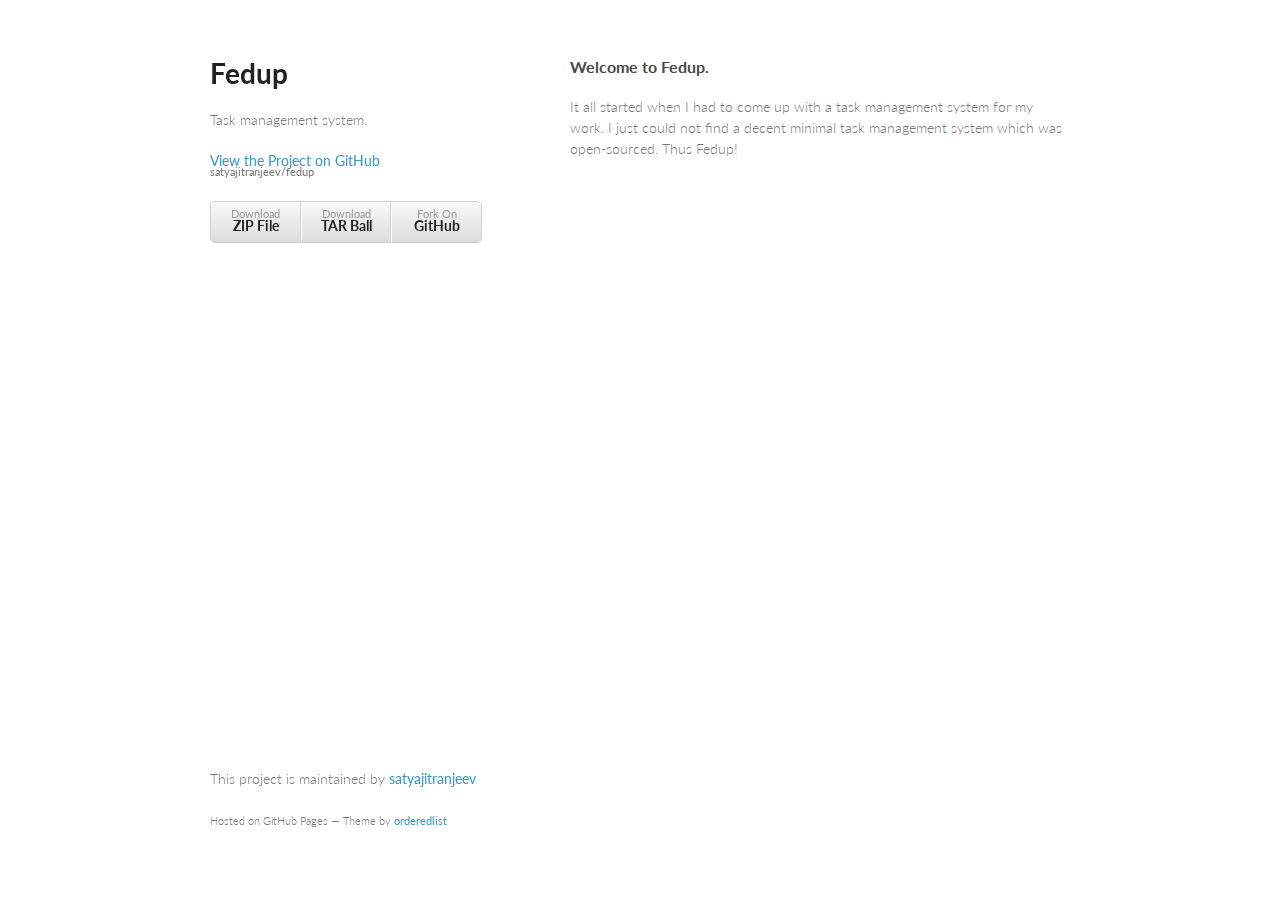
<file: index.html>
<!doctype html>
<html>
  <head>
    <meta charset="utf-8">
    <meta http-equiv="X-UA-Compatible" content="chrome=1">
    <title>Fedup by satyajitranjeev</title>
    
    <link rel="stylesheet" href="stylesheets/styles.css">
    <link rel="stylesheet" href="stylesheets/pygment_trac.css">
    <meta name="viewport" content="width=device-width, initial-scale=1, user-scalable=no">
    <!--[if lt IE 9]>
    <script src="//html5shiv.googlecode.com/svn/trunk/html5.js"></script>
    <![endif]-->
  </head>
  <body>
    <div class="wrapper">
      <header>
        <h1>Fedup</h1>
        <p>Task management system.</p>
        <p class="view"><a href="https://github.com/satyajitranjeev/fedup">View the Project on GitHub <small>satyajitranjeev/fedup</small></a></p>
        <ul>
          <li><a href="https://github.com/satyajitranjeev/fedup/zipball/master">Download <strong>ZIP File</strong></a></li>
          <li><a href="https://github.com/satyajitranjeev/fedup/tarball/master">Download <strong>TAR Ball</strong></a></li>
          <li><a href="https://github.com/satyajitranjeev/fedup">Fork On <strong>GitHub</strong></a></li>
        </ul>
      </header>
      <section>
        <h3>Welcome to Fedup.</h3>

<p>It all started when I had to come up with a task management system for my work. I just could not find a decent minimal task management system which was open-sourced. Thus Fedup!</p>
      </section>
      <footer>
        <p>This project is maintained by <a href="https://github.com/satyajitranjeev">satyajitranjeev</a></p>
        <p><small>Hosted on GitHub Pages &mdash; Theme by <a href="https://github.com/orderedlist">orderedlist</a></small></p>
      </footer>
    </div>
    <script src="javascripts/scale.fix.js"></script>
    
  </body>
</html>
</file>
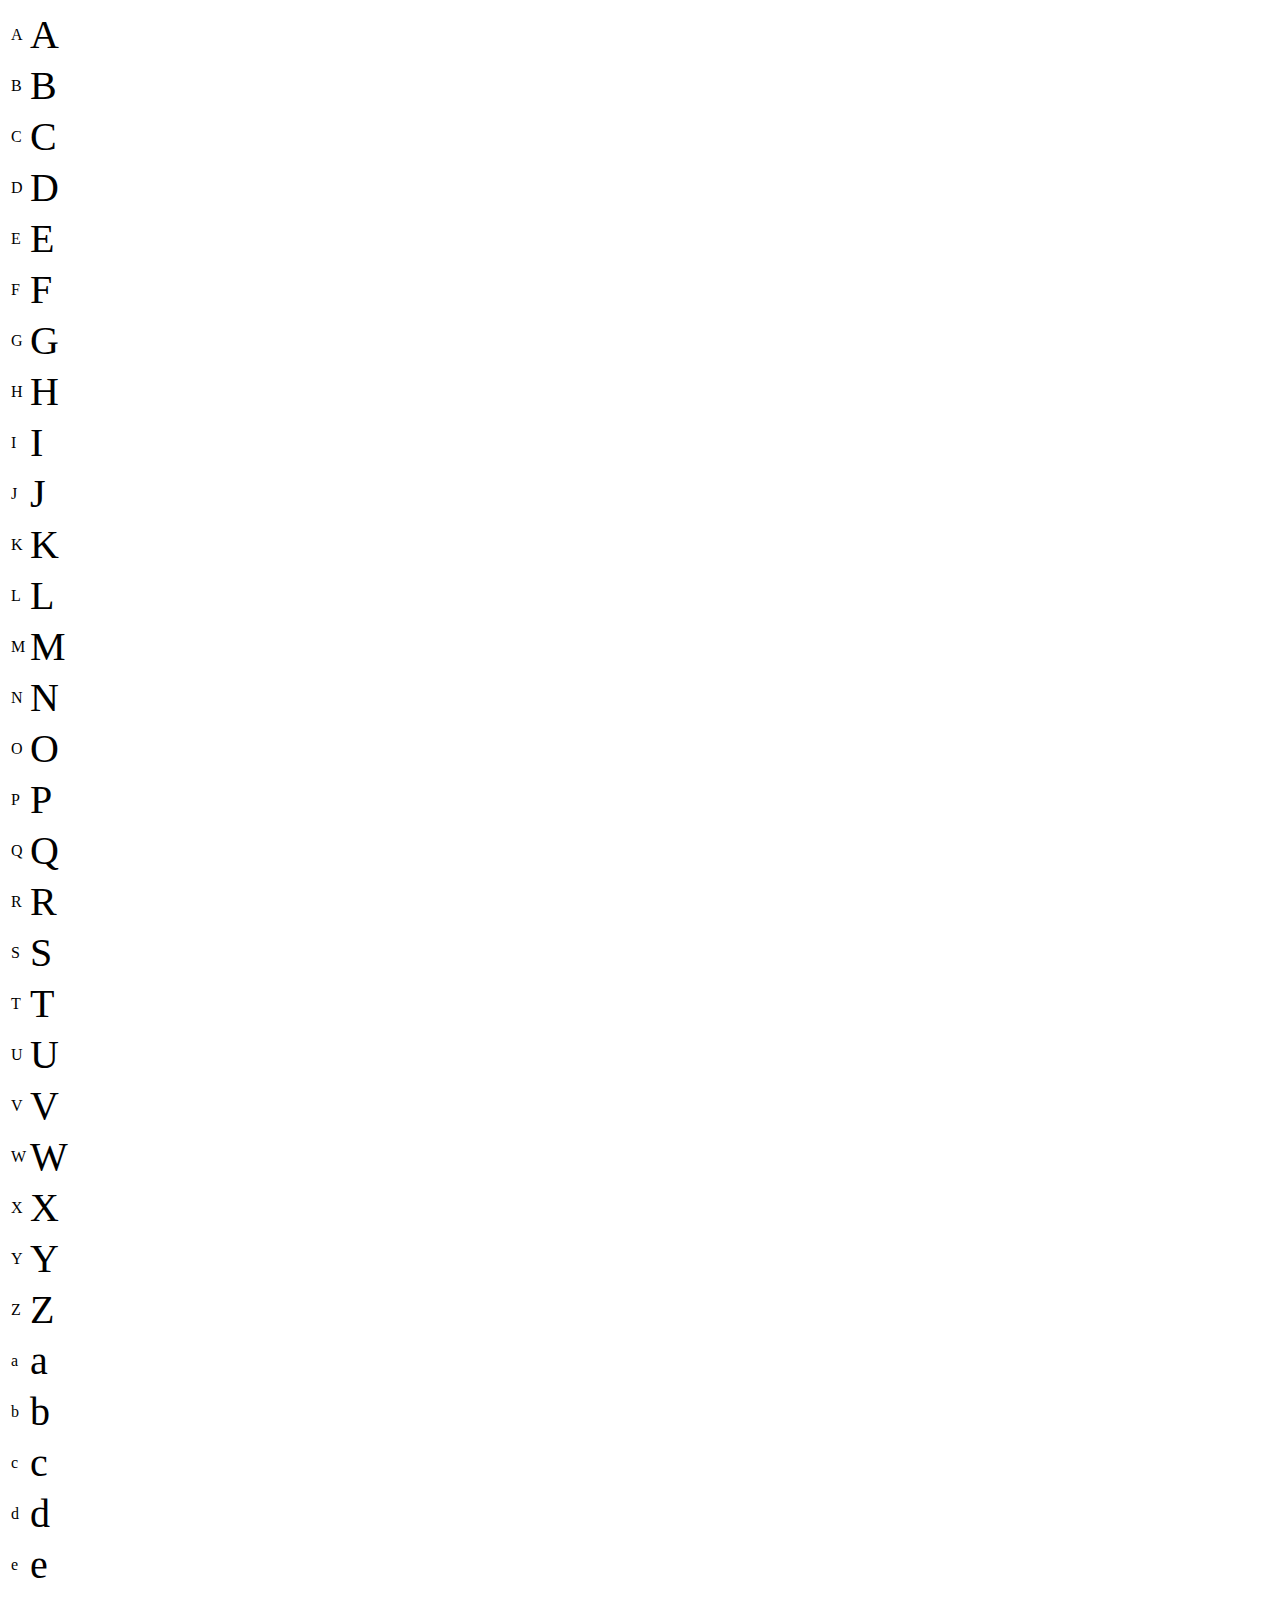
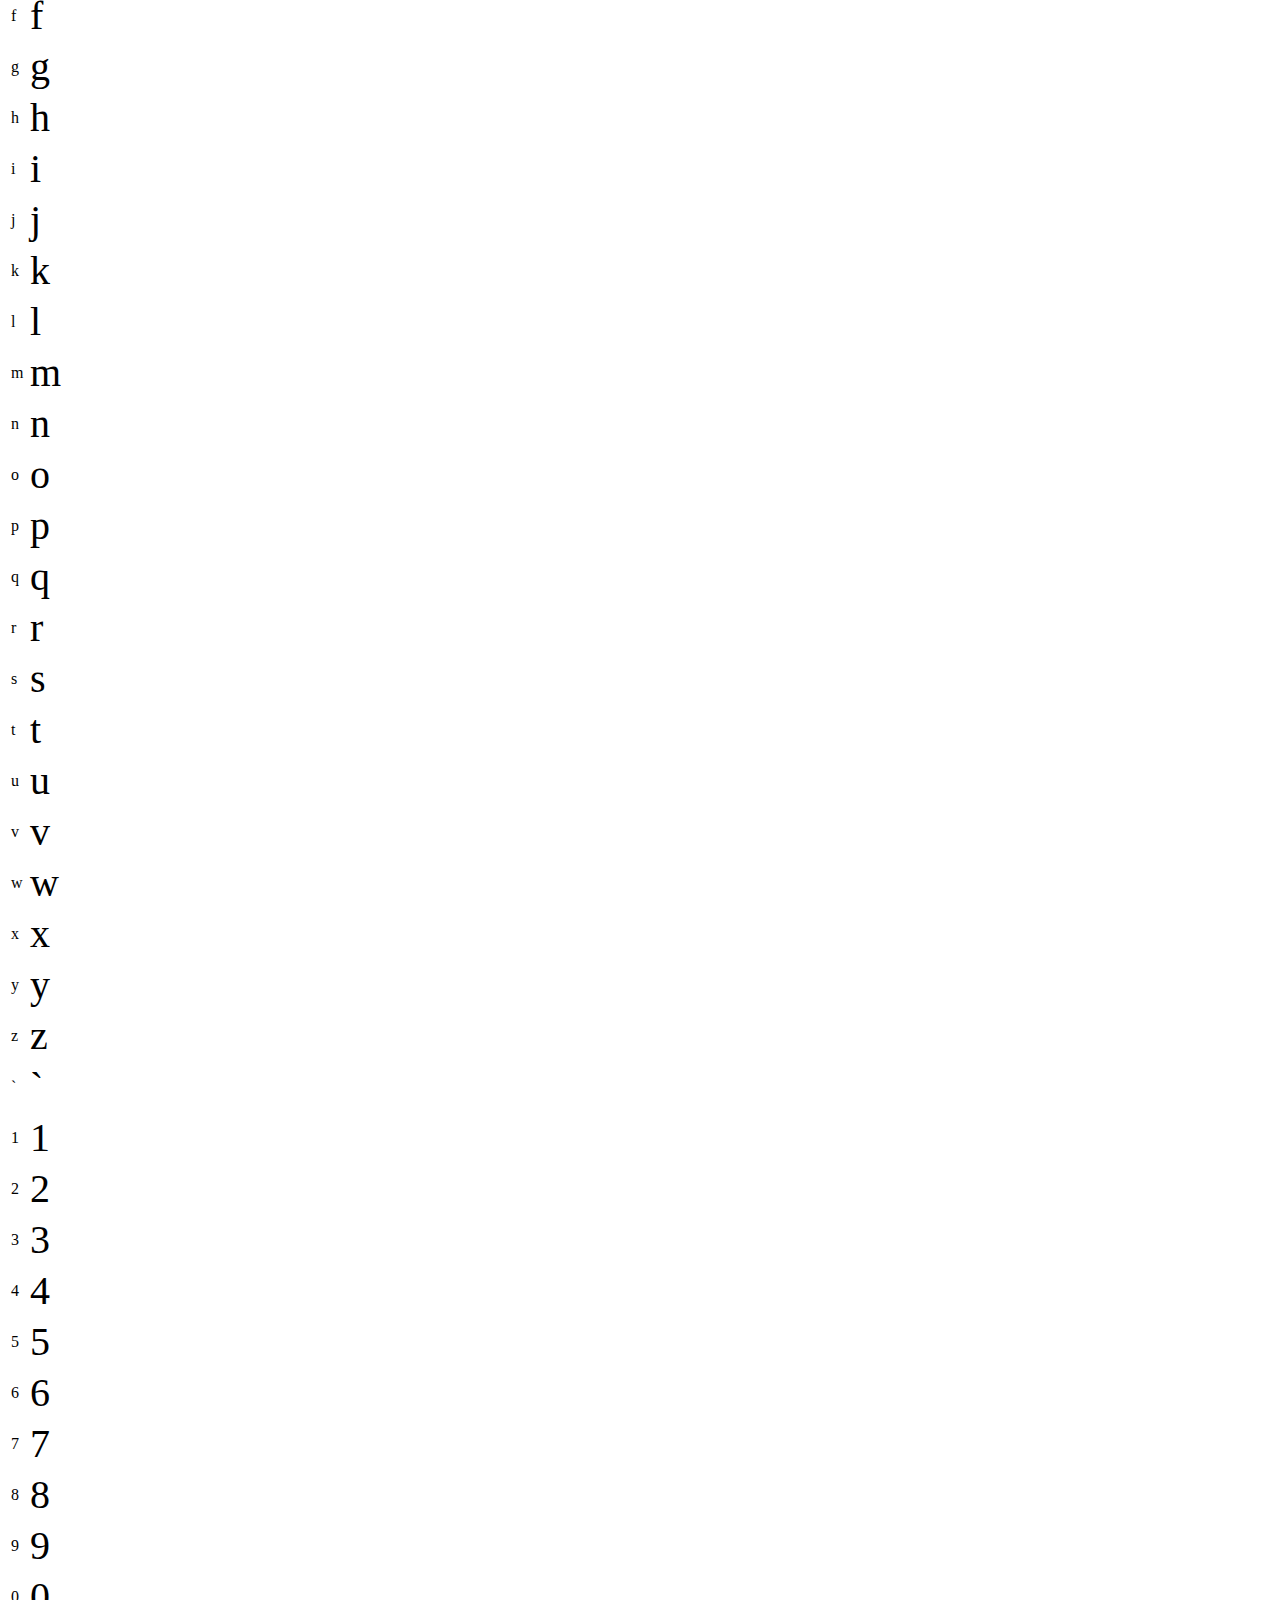
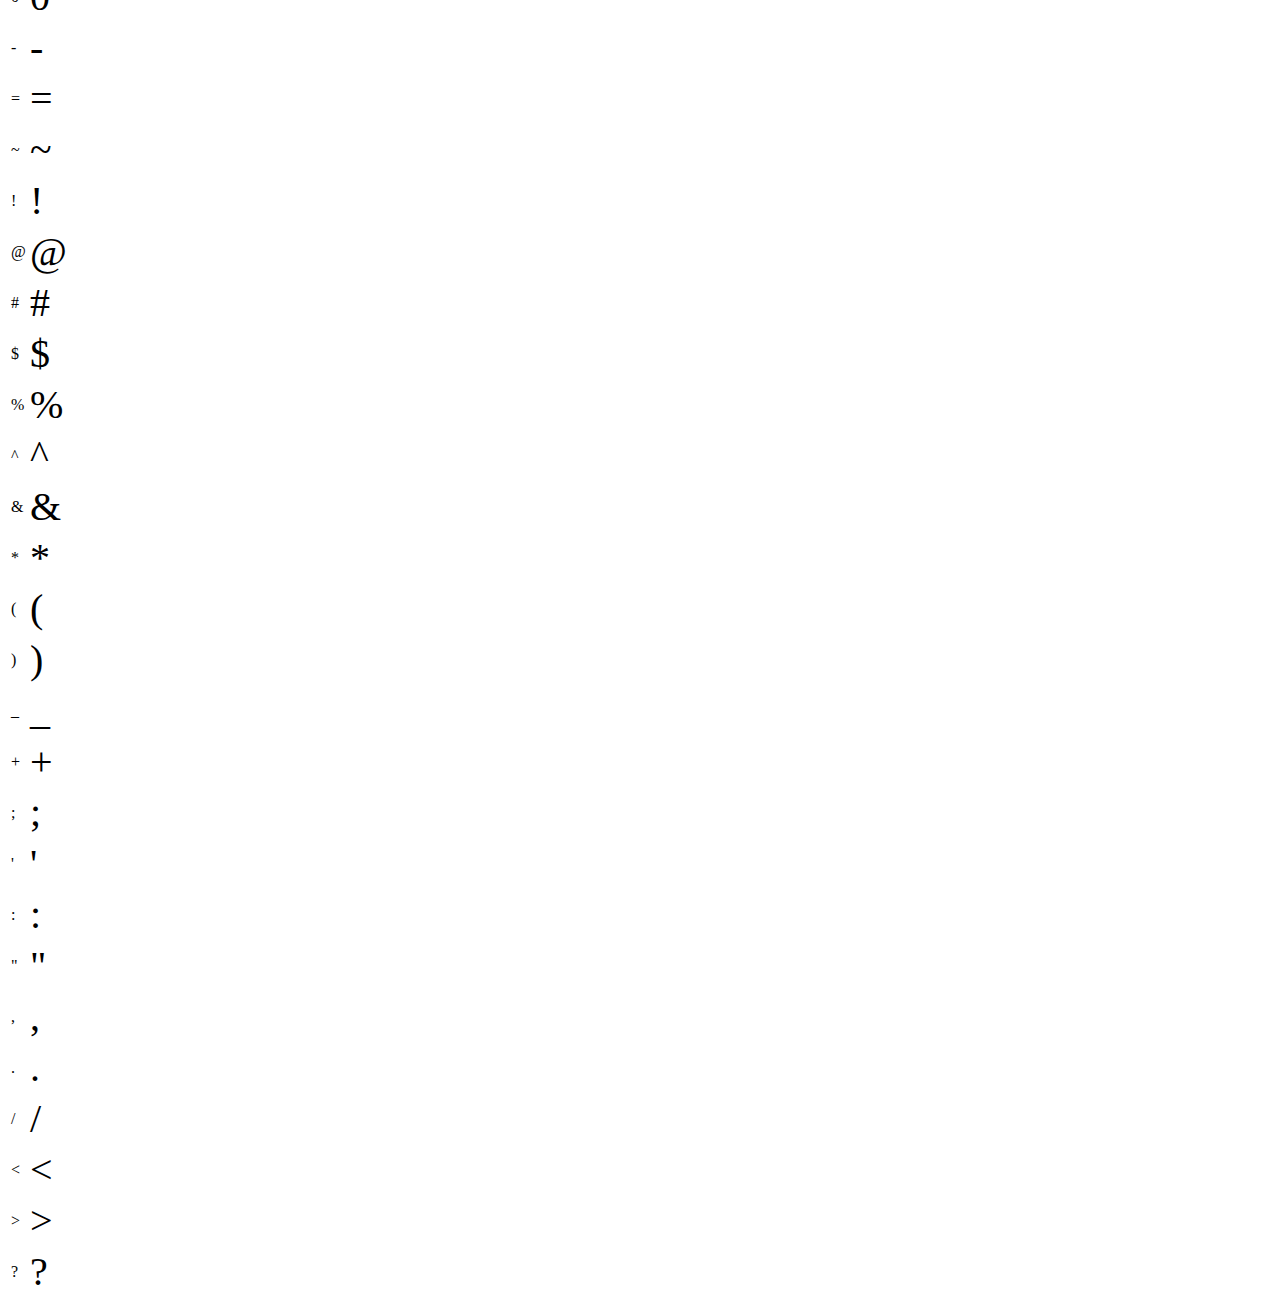
<file: fedup/static_files/fonts/entypo/index.html>
<html>
    <head>
        <link rel="stylesheet" href="stylesheet.css" type="text/css" media="screen" charset="utf-8">
        <style>
            .entypo{
                font-family: Entypo;
                font-size: 20px;
            }
        </style>
    </head>
    <body>
        <table>
            <tr><td>A</td><td class="entypo" style="font-size: 40px;">A</td></tr>
            <tr><td>B</td><td class="entypo" style="font-size: 40px;">B</td></tr>
            <tr><td>C</td><td class="entypo" style="font-size: 40px;">C</td></tr>
            <tr><td>D</td><td class="entypo" style="font-size: 40px;">D</td></tr>
            <tr><td>E</td><td class="entypo" style="font-size: 40px;">E</td></tr>
            <tr><td>F</td><td class="entypo" style="font-size: 40px;">F</td></tr>
            <tr><td>G</td><td class="entypo" style="font-size: 40px;">G</td></tr>
            <tr><td>H</td><td class="entypo" style="font-size: 40px;">H</td></tr>
            <tr><td>I</td><td class="entypo" style="font-size: 40px;">I</td></tr>
            <tr><td>J</td><td class="entypo" style="font-size: 40px;">J</td></tr>
            <tr><td>K</td><td class="entypo" style="font-size: 40px;">K</td></tr>
            <tr><td>L</td><td class="entypo" style="font-size: 40px;">L</td></tr>
            <tr><td>M</td><td class="entypo" style="font-size: 40px;">M</td></tr>
            <tr><td>N</td><td class="entypo" style="font-size: 40px;">N</td></tr>
            <tr><td>O</td><td class="entypo" style="font-size: 40px;">O</td></tr>
            <tr><td>P</td><td class="entypo" style="font-size: 40px;">P</td></tr>
            <tr><td>Q</td><td class="entypo" style="font-size: 40px;">Q</td></tr>
            <tr><td>R</td><td class="entypo" style="font-size: 40px;">R</td></tr>
            <tr><td>S</td><td class="entypo" style="font-size: 40px;">S</td></tr>
            <tr><td>T</td><td class="entypo" style="font-size: 40px;">T</td></tr>
            <tr><td>U</td><td class="entypo" style="font-size: 40px;">U</td></tr>
            <tr><td>V</td><td class="entypo" style="font-size: 40px;">V</td></tr>
            <tr><td>W</td><td class="entypo" style="font-size: 40px;">W</td></tr>
            <tr><td>X</td><td class="entypo" style="font-size: 40px;">X</td></tr>
            <tr><td>Y</td><td class="entypo" style="font-size: 40px;">Y</td></tr>
            <tr><td>Z</td><td class="entypo" style="font-size: 40px;">Z</td></tr>
            <tr><td>a</td><td class="entypo" style="font-size: 40px;">a</td></tr>
            <tr><td>b</td><td class="entypo" style="font-size: 40px;">b</td></tr>
            <tr><td>c</td><td class="entypo" style="font-size: 40px;">c</td></tr>
            <tr><td>d</td><td class="entypo" style="font-size: 40px;">d</td></tr>
            <tr><td>e</td><td class="entypo" style="font-size: 40px;">e</td></tr>
            <tr><td>f</td><td class="entypo" style="font-size: 40px;">f</td></tr>
            <tr><td>g</td><td class="entypo" style="font-size: 40px;">g</td></tr>
            <tr><td>h</td><td class="entypo" style="font-size: 40px;">h</td></tr>
            <tr><td>i</td><td class="entypo" style="font-size: 40px;">i</td></tr>
            <tr><td>j</td><td class="entypo" style="font-size: 40px;">j</td></tr>
            <tr><td>k</td><td class="entypo" style="font-size: 40px;">k</td></tr>
            <tr><td>l</td><td class="entypo" style="font-size: 40px;">l</td></tr>
            <tr><td>m</td><td class="entypo" style="font-size: 40px;">m</td></tr>
            <tr><td>n</td><td class="entypo" style="font-size: 40px;">n</td></tr>
            <tr><td>o</td><td class="entypo" style="font-size: 40px;">o</td></tr>
            <tr><td>p</td><td class="entypo" style="font-size: 40px;">p</td></tr>
            <tr><td>q</td><td class="entypo" style="font-size: 40px;">q</td></tr>
            <tr><td>r</td><td class="entypo" style="font-size: 40px;">r</td></tr>
            <tr><td>s</td><td class="entypo" style="font-size: 40px;">s</td></tr>
            <tr><td>t</td><td class="entypo" style="font-size: 40px;">t</td></tr>
            <tr><td>u</td><td class="entypo" style="font-size: 40px;">u</td></tr>
            <tr><td>v</td><td class="entypo" style="font-size: 40px;">v</td></tr>
            <tr><td>w</td><td class="entypo" style="font-size: 40px;">w</td></tr>
            <tr><td>x</td><td class="entypo" style="font-size: 40px;">x</td></tr>
            <tr><td>y</td><td class="entypo" style="font-size: 40px;">y</td></tr>
            <tr><td>z</td><td class="entypo" style="font-size: 40px;">z</td></tr>
            <tr><td>`</td><td class="entypo" style="font-size: 40px;">`</td></tr>
            <tr><td>1</td><td class="entypo" style="font-size: 40px;">1</td></tr>
            <tr><td>2</td><td class="entypo" style="font-size: 40px;">2</td></tr>
            <tr><td>3</td><td class="entypo" style="font-size: 40px;">3</td></tr>
            <tr><td>4</td><td class="entypo" style="font-size: 40px;">4</td></tr>
            <tr><td>5</td><td class="entypo" style="font-size: 40px;">5</td></tr>
            <tr><td>6</td><td class="entypo" style="font-size: 40px;">6</td></tr>
            <tr><td>7</td><td class="entypo" style="font-size: 40px;">7</td></tr>
            <tr><td>8</td><td class="entypo" style="font-size: 40px;">8</td></tr>
            <tr><td>9</td><td class="entypo" style="font-size: 40px;">9</td></tr>
            <tr><td>0</td><td class="entypo" style="font-size: 40px;">0</td></tr>
            <tr><td>-</td><td class="entypo" style="font-size: 40px;">-</td></tr>
            <tr><td>=</td><td class="entypo" style="font-size: 40px;">=</td></tr>
            <tr><td>~</td><td class="entypo" style="font-size: 40px;">~</td></tr>
            <tr><td>!</td><td class="entypo" style="font-size: 40px;">!</td></tr>
            <tr><td>@</td><td class="entypo" style="font-size: 40px;">@</td></tr>
            <tr><td>#</td><td class="entypo" style="font-size: 40px;">#</td></tr>
            <tr><td>$</td><td class="entypo" style="font-size: 40px;">$</td></tr>
            <tr><td>%</td><td class="entypo" style="font-size: 40px;">%</td></tr>
            <tr><td>^</td><td class="entypo" style="font-size: 40px;">^</td></tr>
            <tr><td>&</td><td class="entypo" style="font-size: 40px;">&</td></tr>
            <tr><td>*</td><td class="entypo" style="font-size: 40px;">*</td></tr>
            <tr><td>(</td><td class="entypo" style="font-size: 40px;">(</td></tr>
            <tr><td>)</td><td class="entypo" style="font-size: 40px;">)</td></tr>
            <tr><td>_</td><td class="entypo" style="font-size: 40px;">_</td></tr>
            <tr><td>+</td><td class="entypo" style="font-size: 40px;">+</td></tr>
            <tr><td>;</td><td class="entypo" style="font-size: 40px;">;</td></tr>
            <tr><td>'</td><td class="entypo" style="font-size: 40px;">'</td></tr>
            <tr><td>:</td><td class="entypo" style="font-size: 40px;">:</td></tr>
            <tr><td>"</td><td class="entypo" style="font-size: 40px;">"</td></tr>
            <tr><td>,</td><td class="entypo" style="font-size: 40px;">,</td></tr>
            <tr><td>.</td><td class="entypo" style="font-size: 40px;">.</td></tr>
            <tr><td>/</td><td class="entypo" style="font-size: 40px;">/</td></tr>
            <tr><td><</td><td class="entypo" style="font-size: 40px;"><</td></tr>
            <tr><td>></td><td class="entypo" style="font-size: 40px;">></td></tr>
            <tr><td>?</td><td class="entypo" style="font-size: 40px;">?</td></tr>
        </table>
    </body>
</file>
<file: stylesheets/styles.css>
@import url(https://fonts.googleapis.com/css?family=Lato:300italic,700italic,300,700);

body {
  padding:50px;
  font:14px/1.5 Lato, "Helvetica Neue", Helvetica, Arial, sans-serif;
  color:#777;
  font-weight:300;
}

h1, h2, h3, h4, h5, h6 {
  color:#222;
  margin:0 0 20px;
}

p, ul, ol, table, pre, dl {
  margin:0 0 20px;
}

h1, h2, h3 {
  line-height:1.1;
}

h1 {
  font-size:28px;
}

h2 {
  color:#393939;
}

h3, h4, h5, h6 {
  color:#494949;
}

a {
  color:#39c;
  font-weight:400;
  text-decoration:none;
}

a small {
  font-size:11px;
  color:#777;
  margin-top:-0.6em;
  display:block;
}

.wrapper {
  width:860px;
  margin:0 auto;
}

blockquote {
  border-left:1px solid #e5e5e5;
  margin:0;
  padding:0 0 0 20px;
  font-style:italic;
}

code, pre {
  font-family:Monaco, Bitstream Vera Sans Mono, Lucida Console, Terminal;
  color:#333;
  font-size:12px;
}

pre {
  padding:8px 15px;
  background: #f8f8f8;  
  border-radius:5px;
  border:1px solid #e5e5e5;
  overflow-x: auto;
}

table {
  width:100%;
  border-collapse:collapse;
}

th, td {
  text-align:left;
  padding:5px 10px;
  border-bottom:1px solid #e5e5e5;
}

dt {
  color:#444;
  font-weight:700;
}

th {
  color:#444;
}

img {
  max-width:100%;
}

header {
  width:270px;
  float:left;
  position:fixed;
}

header ul {
  list-style:none;
  height:40px;
  
  padding:0;
  
  background: #eee;
  background: -moz-linear-gradient(top, #f8f8f8 0%, #dddddd 100%);
  background: -webkit-gradient(linear, left top, left bottom, color-stop(0%,#f8f8f8), color-stop(100%,#dddddd));
  background: -webkit-linear-gradient(top, #f8f8f8 0%,#dddddd 100%);
  background: -o-linear-gradient(top, #f8f8f8 0%,#dddddd 100%);
  background: -ms-linear-gradient(top, #f8f8f8 0%,#dddddd 100%);
  background: linear-gradient(top, #f8f8f8 0%,#dddddd 100%);
  
  border-radius:5px;
  border:1px solid #d2d2d2;
  box-shadow:inset #fff 0 1px 0, inset rgba(0,0,0,0.03) 0 -1px 0;
  width:270px;
}

header li {
  width:89px;
  float:left;
  border-right:1px solid #d2d2d2;
  height:40px;
}

header ul a {
  line-height:1;
  font-size:11px;
  color:#999;
  display:block;
  text-align:center;
  padding-top:6px;
  height:40px;
}

strong {
  color:#222;
  font-weight:700;
}

header ul li + li {
  width:88px;
  border-left:1px solid #fff;
}

header ul li + li + li {
  border-right:none;
  width:89px;
}

header ul a strong {
  font-size:14px;
  display:block;
  color:#222;
}

section {
  width:500px;
  float:right;
  padding-bottom:50px;
}

small {
  font-size:11px;
}

hr {
  border:0;
  background:#e5e5e5;
  height:1px;
  margin:0 0 20px;
}

footer {
  width:270px;
  float:left;
  position:fixed;
  bottom:50px;
}

@media print, screen and (max-width: 960px) {
  
  div.wrapper {
    width:auto;
    margin:0;
  }
  
  header, section, footer {
    float:none;
    position:static;
    width:auto;
  }
  
  header {
    padding-right:320px;
  }
  
  section {
    border:1px solid #e5e5e5;
    border-width:1px 0;
    padding:20px 0;
    margin:0 0 20px;
  }
  
  header a small {
    display:inline;
  }
  
  header ul {
    position:absolute;
    right:50px;
    top:52px;
  }
}

@media print, screen and (max-width: 720px) {
  body {
    word-wrap:break-word;
  }
  
  header {
    padding:0;
  }
  
  header ul, header p.view {
    position:static;
  }
  
  pre, code {
    word-wrap:normal;
  }
}

@media print, screen and (max-width: 480px) {
  body {
    padding:15px;
  }
  
  header ul {
    display:none;
  }
}

@media print {
  body {
    padding:0.4in;
    font-size:12pt;
    color:#444;
  }
}
</file>
<file: stylesheets/pygment_trac.css>
.highlight  { background: #ffffff; }
.highlight .c { color: #999988; font-style: italic } /* Comment */
.highlight .err { color: #a61717; background-color: #e3d2d2 } /* Error */
.highlight .k { font-weight: bold } /* Keyword */
.highlight .o { font-weight: bold } /* Operator */
.highlight .cm { color: #999988; font-style: italic } /* Comment.Multiline */
.highlight .cp { color: #999999; font-weight: bold } /* Comment.Preproc */
.highlight .c1 { color: #999988; font-style: italic } /* Comment.Single */
.highlight .cs { color: #999999; font-weight: bold; font-style: italic } /* Comment.Special */
.highlight .gd { color: #000000; background-color: #ffdddd } /* Generic.Deleted */
.highlight .gd .x { color: #000000; background-color: #ffaaaa } /* Generic.Deleted.Specific */
.highlight .ge { font-style: italic } /* Generic.Emph */
.highlight .gr { color: #aa0000 } /* Generic.Error */
.highlight .gh { color: #999999 } /* Generic.Heading */
.highlight .gi { color: #000000; background-color: #ddffdd } /* Generic.Inserted */
.highlight .gi .x { color: #000000; background-color: #aaffaa } /* Generic.Inserted.Specific */
.highlight .go { color: #888888 } /* Generic.Output */
.highlight .gp { color: #555555 } /* Generic.Prompt */
.highlight .gs { font-weight: bold } /* Generic.Strong */
.highlight .gu { color: #800080; font-weight: bold; } /* Generic.Subheading */
.highlight .gt { color: #aa0000 } /* Generic.Traceback */
.highlight .kc { font-weight: bold } /* Keyword.Constant */
.highlight .kd { font-weight: bold } /* Keyword.Declaration */
.highlight .kn { font-weight: bold } /* Keyword.Namespace */
.highlight .kp { font-weight: bold } /* Keyword.Pseudo */
.highlight .kr { font-weight: bold } /* Keyword.Reserved */
.highlight .kt { color: #445588; font-weight: bold } /* Keyword.Type */
.highlight .m { color: #009999 } /* Literal.Number */
.highlight .s { color: #d14 } /* Literal.String */
.highlight .na { color: #008080 } /* Name.Attribute */
.highlight .nb { color: #0086B3 } /* Name.Builtin */
.highlight .nc { color: #445588; font-weight: bold } /* Name.Class */
.highlight .no { color: #008080 } /* Name.Constant */
.highlight .ni { color: #800080 } /* Name.Entity */
.highlight .ne { color: #990000; font-weight: bold } /* Name.Exception */
.highlight .nf { color: #990000; font-weight: bold } /* Name.Function */
.highlight .nn { color: #555555 } /* Name.Namespace */
.highlight .nt { color: #000080 } /* Name.Tag */
.highlight .nv { color: #008080 } /* Name.Variable */
.highlight .ow { font-weight: bold } /* Operator.Word */
.highlight .w { color: #bbbbbb } /* Text.Whitespace */
.highlight .mf { color: #009999 } /* Literal.Number.Float */
.highlight .mh { color: #009999 } /* Literal.Number.Hex */
.highlight .mi { color: #009999 } /* Literal.Number.Integer */
.highlight .mo { color: #009999 } /* Literal.Number.Oct */
.highlight .sb { color: #d14 } /* Literal.String.Backtick */
.highlight .sc { color: #d14 } /* Literal.String.Char */
.highlight .sd { color: #d14 } /* Literal.String.Doc */
.highlight .s2 { color: #d14 } /* Literal.String.Double */
.highlight .se { color: #d14 } /* Literal.String.Escape */
.highlight .sh { color: #d14 } /* Literal.String.Heredoc */
.highlight .si { color: #d14 } /* Literal.String.Interpol */
.highlight .sx { color: #d14 } /* Literal.String.Other */
.highlight .sr { color: #009926 } /* Literal.String.Regex */
.highlight .s1 { color: #d14 } /* Literal.String.Single */
.highlight .ss { color: #990073 } /* Literal.String.Symbol */
.highlight .bp { color: #999999 } /* Name.Builtin.Pseudo */
.highlight .vc { color: #008080 } /* Name.Variable.Class */
.highlight .vg { color: #008080 } /* Name.Variable.Global */
.highlight .vi { color: #008080 } /* Name.Variable.Instance */
.highlight .il { color: #009999 } /* Literal.Number.Integer.Long */

.type-csharp .highlight .k { color: #0000FF }
.type-csharp .highlight .kt { color: #0000FF }
.type-csharp .highlight .nf { color: #000000; font-weight: normal }
.type-csharp .highlight .nc { color: #2B91AF }
.type-csharp .highlight .nn { color: #000000 }
.type-csharp .highlight .s { color: #A31515 }
.type-csharp .highlight .sc { color: #A31515 }
</file>
<file: fedup/static_files/fonts/entypo/stylesheet.css>
/* Generated by Font Squirrel (http://www.fontsquirrel.com) on February 10, 2012 */



@font-face {
    font-family: 'EntypoRegular';
    src: url('entypo-webfont.eot');
    src: url('entypo-webfont.eot?#iefix') format('embedded-opentype'),
         url('entypo-webfont.woff') format('woff'),
         url('entypo-webfont.ttf') format('truetype'),
         url('entypo-webfont.svg#EntypoRegular') format('svg');
    font-weight: normal;
    font-style: normal;

}
</file>
